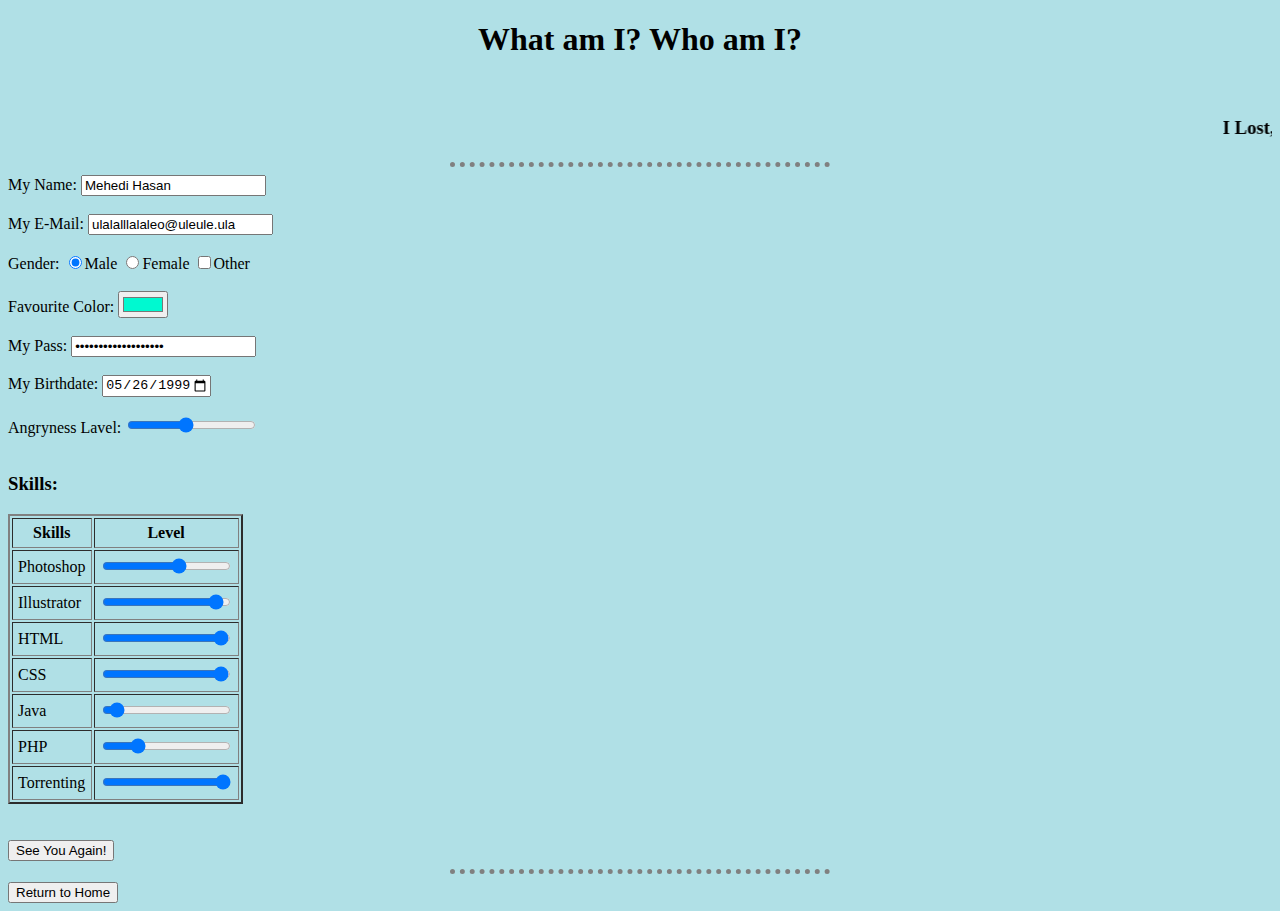
<file: about.html>
<!DOCTYPE html>
<html lang="en" dir="ltr">
  <head>
    <meta charset="utf-8">
    <title>ABout MH</title>
    <link rel="stylesheet" href="css/master.css">
  </head>
  <body>
    <center>
      <h1>What am I? Who am I?</h1>
    </center>
    <br>
    <h3>
      <marquee direction="left">I Lost, I Lost, I Lost Control Again.** I Don't, I Don't, I Don't Know Who I Am.</marquee>
    </h3>
    <hr>
    <form action="index.html" method="post" enctype="text/plain">
      <label>My Name: </label>
      <input type="text" name="My Name" value="Mehedi Hasan"><br><br>
      <label>My E-Mail: </label>
      <input type="email" name="MY E-Mail" value="ulalalllalaleo@uleule.ula"><br><br>
      <label>Gender: </label>
      <input type="radio" name="Male" value="True" checked>Male
      <input type="radio" name="Female" value="False">Female
      <input type="checkbox" name="Other" value="False">Other <br><br>
      <label>Favourite Color: </label>
      <input type="color" name="Favourite" value="#00F9D0"><br><br>
      <label>My Pass: </label>
      <input type="password" name="Password" value="Are You Kidding Me?"><br><br>
      <label>My Birthdate: </label>
      <input type="date" name="Birth Date"
       value="1999-05-26"
       min="1999-01-01" max="1999-12-31"><br><br>
       <label>Angryness Lavel: </label>
       <input type="range" name="Angry" value="56" max="100" min="20"><br><br>
       <table cellpadding="5" border="2">
         <h3>Skills:</h3>
         <thead>
           <tr>
             <th>Skills</th>
             <th>Level</th>
           </tr>
         </thead>
         <tbody>
           <tr>
             <td>Photoshop</td>
             <td><input type="range" name="Angry" value="69" max="100" min="20"></td>
           </tr>
           <tr>
             <td>Illustrator</td>
             <td><input type="range" name="Angry" value="95" max="100" min="20"></td>
           </tr>
           <tr>
             <td>HTML</td>
             <td><input type="range" name="Angry" value="99" max="100" min="20"></td>
           </tr>
           <tr>
             <td>CSS</td>
             <td><input type="range" name="Angry" value="99" max="100" min="20"></td>
           </tr>
           <tr>
             <td>Java</td>
             <td><input type="range" name="Angry" value="25" max="100" min="20"></td>
           </tr>
           <tr>
             <td>PHP</td>
             <td><input type="range" name="Angry" value="40" max="100" min="20"></td>
           </tr>
           <tr>
             <td>Torrenting</td>
             <td><input type="range" name="Angry" value="100" max="100" min="20"></td>
           </tr>
         </tbody>
       </table><br><br>
      <input type="submit" name="Submit" value="See You Again!">
    </form>
    <hr>
    <a href="https://elpro-mh.github.io/MH-v2.0/"> <button type="button" name="button">Return to Home</button> </a>
  </body>
</html>
</file>
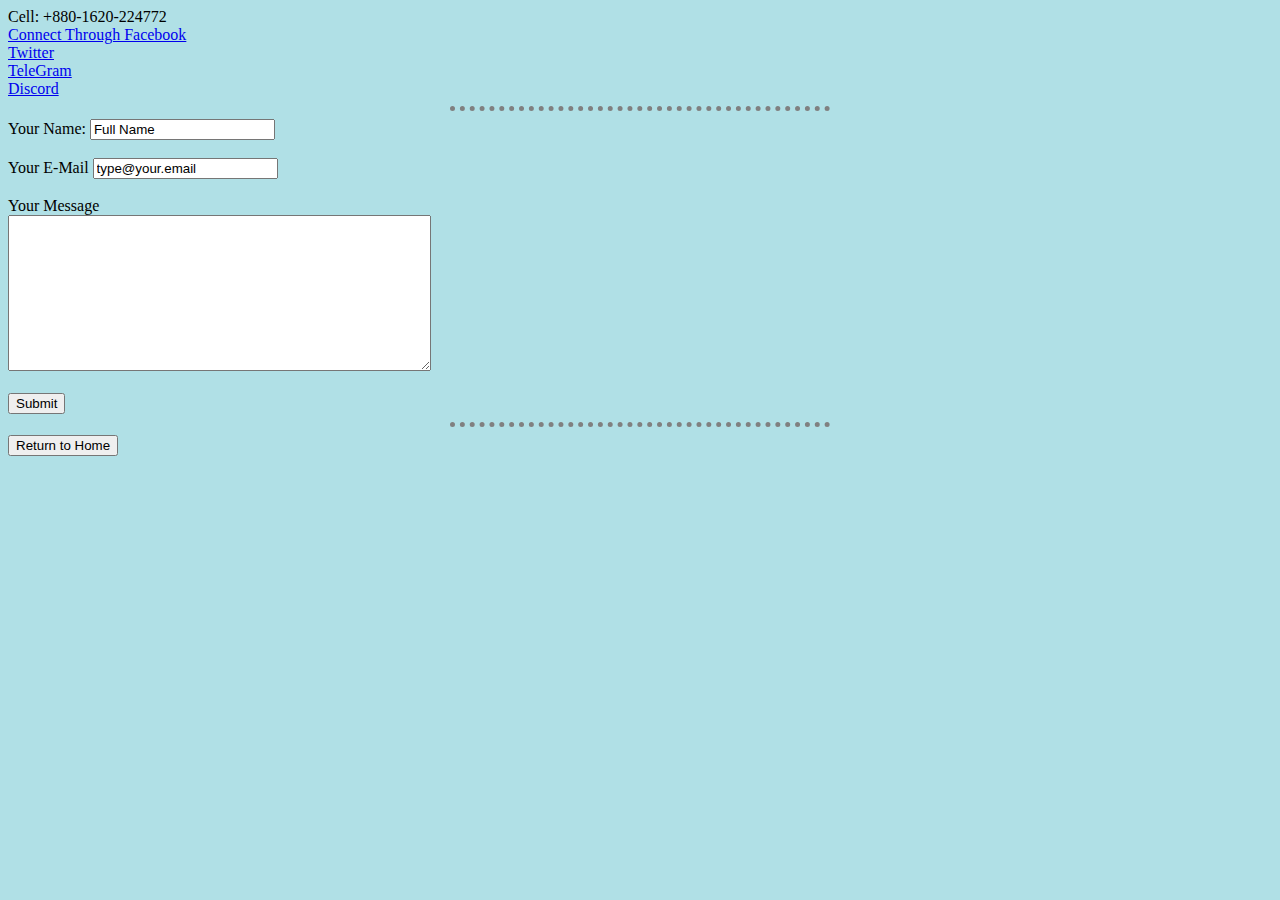
<file: contact.html>
<!DOCTYPE html>
<html lang="en" dir="ltr">
  <head>
    <meta charset="utf-8">
    <title>Contact MH</title>
    <link rel="stylesheet" href="css/master.css">
  </head>
  <body>
    Cell: +880-1620-224772 <br>
    <a href="https://facebook.com/ElPro.MH">Connect Through Facebook</a><br>
    <a href="https://twitter.com/ElPro_MH">Twitter</a><br>
    <a href="https://t.me/ElPro_MH">TeleGram</a><br>
    <a href="https://discordapp.com/users/371320291818864640">Discord</a><br>
    <hr>
    <form action="index.html" method="post" enctype="text/plain">
      <label>Your Name:</label>
      <input type="text" name="Your Name" value="Full Name"><br><br>
      <label>Your E-Mail</label>
      <input type="email" name="Your E-Mail" value="type@your.email"><br><br>
      <label>Your Message</label><br>
      <textarea name="Your Message" rows="10" cols="50"></textarea><br><br>
      <input type="submit">
    </form>
    <hr>
    <a href="https://elpro-mh.github.io/MH-v2.0/"> <button type="button" name="button">Return to Home</button> </a>
  </body>
</html>
</file>
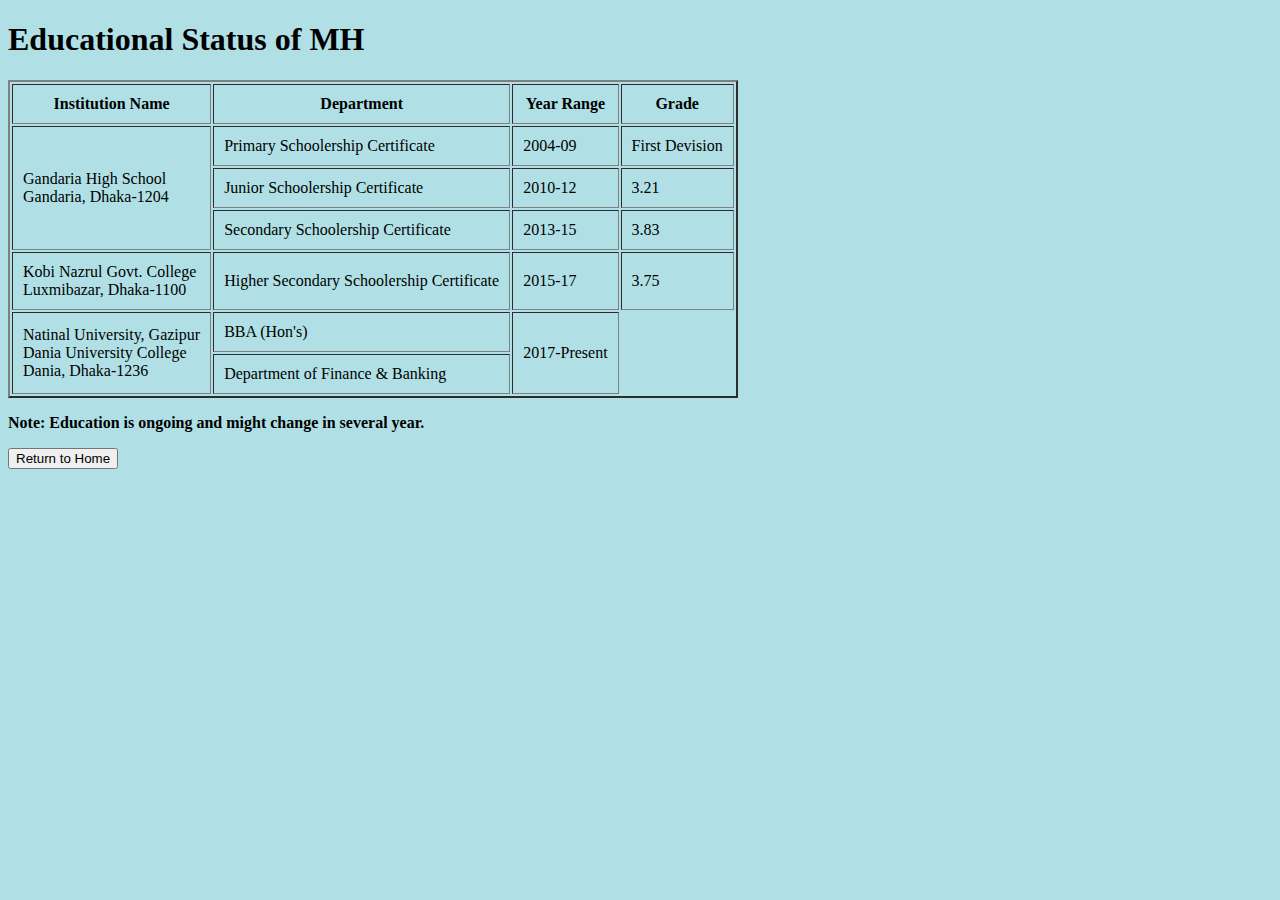
<file: education.html>
<!DOCTYPE html>
<html lang="en" dir="ltr">
  <head>
    <meta charset="utf-8">
    <title>Education Standards of MH</title>
    <link rel="stylesheet" href="css/master.css">
  </head>
  <body>
    <h1>Educational Status of MH</h1>
    <table cellpadding="10" border="2">
      <thead>
        <tr>
          <th>Institution Name</th>
          <th>Department</th>
          <th>Year Range</th>
          <th>Grade</th>
        </tr>
      </thead>
      <tbody>
        <tr>
          <td rowspan="3">Gandaria High School<br>
          Gandaria, Dhaka-1204</td>
          <td>Primary Schoolership Certificate</td>
          <td>2004-09</td>
          <td>First Devision</td>
        </tr>
        <tr>
          <td>Junior Schoolership Certificate</td>
          <td>2010-12</td>
          <td>3.21</td>
        </tr>
        <tr>
          <td>Secondary Schoolership Certificate</td>
          <td>2013-15</td>
          <td>3.83</td>
        </tr>
        <tr>
          <td>Kobi Nazrul Govt. College<br>
          Luxmibazar, Dhaka-1100</td>
          <td>Higher Secondary Schoolership Certificate</td>
          <td>2015-17</td>
          <td>3.75</td>
        </tr>
        <tr>
          <td rowspan="2">Natinal University, Gazipur<br>
          Dania University College<br>
          Dania, Dhaka-1236</td>
          <td>BBA (Hon's)</td>
          <td rowspan="2">2017-Present</td>
        </tr>
        <tr>
          <td>Department of Finance & Banking</td>
        </tr>
      </tbody>
    </table>
    <p><b>Note: Education is ongoing and might change in several year.</b></p>
    <a href="https://elpro-mh.github.io/MH-v2.0/"> <button type="button" name="button">Return to Home</button> </a>
  </body>
</html>
</file>
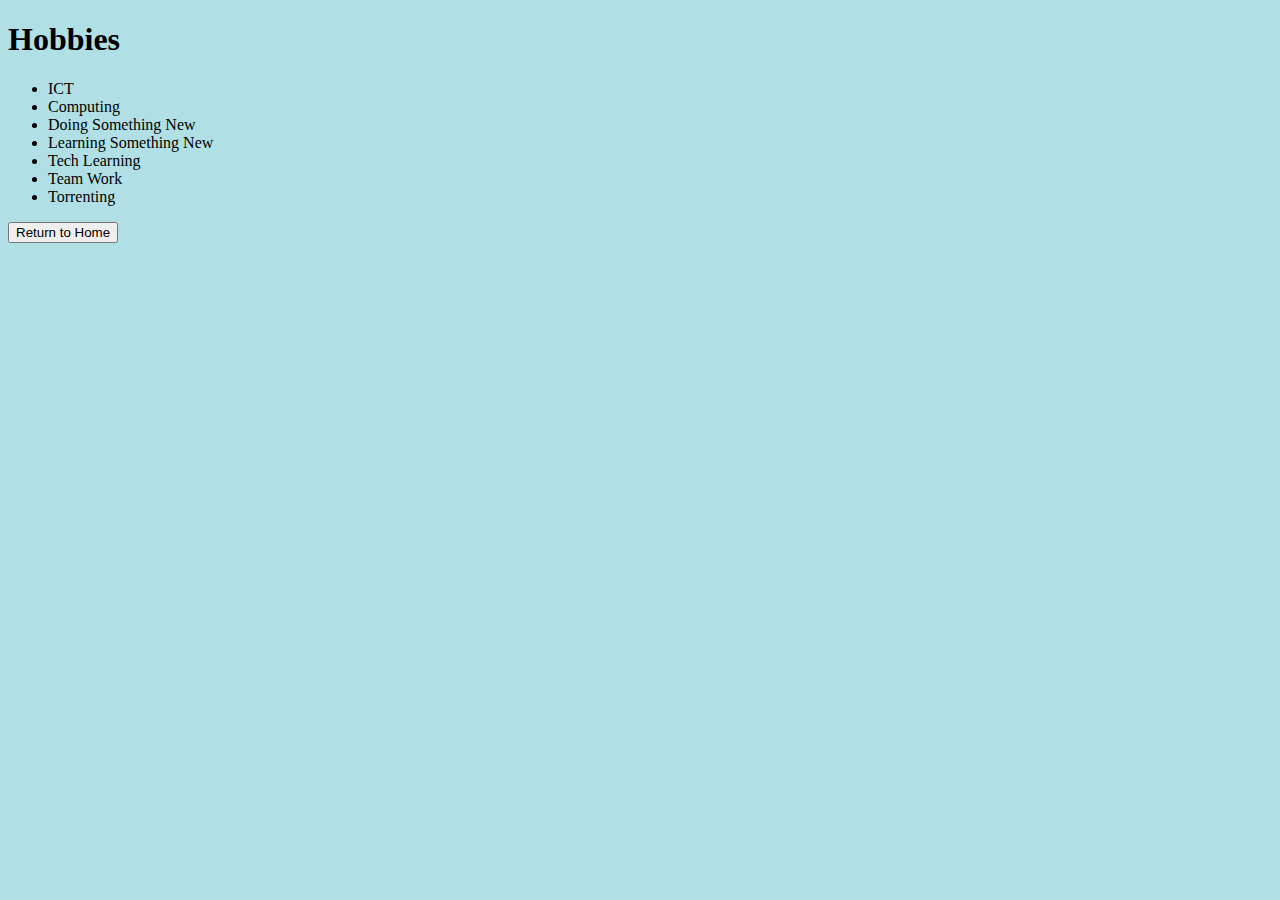
<file: hobbies.html>
<!DOCTYPE html>
<html lang="en" dir="ltr">
  <head>
    <meta charset="utf-8">
    <title>Hobbies of MH</title>
    <link rel="stylesheet" href="css/master.css">
  </head>
  <body>
    <h1>Hobbies</h1>
    <ul type="diamond">
      <li>ICT</li>
      <li>Computing</li>
      <li>Doing Something New</li>
      <li>Learning Something New</li>
      <li>Tech Learning</li>
      <li>Team Work</li>
      <li>Torrenting</li>
    </ul>
    <a href="https://elpro-mh.github.io/MH-v2.0/"> <button type="button" name="button">Return to Home</button> </a>
  </body>
</html>
</file>
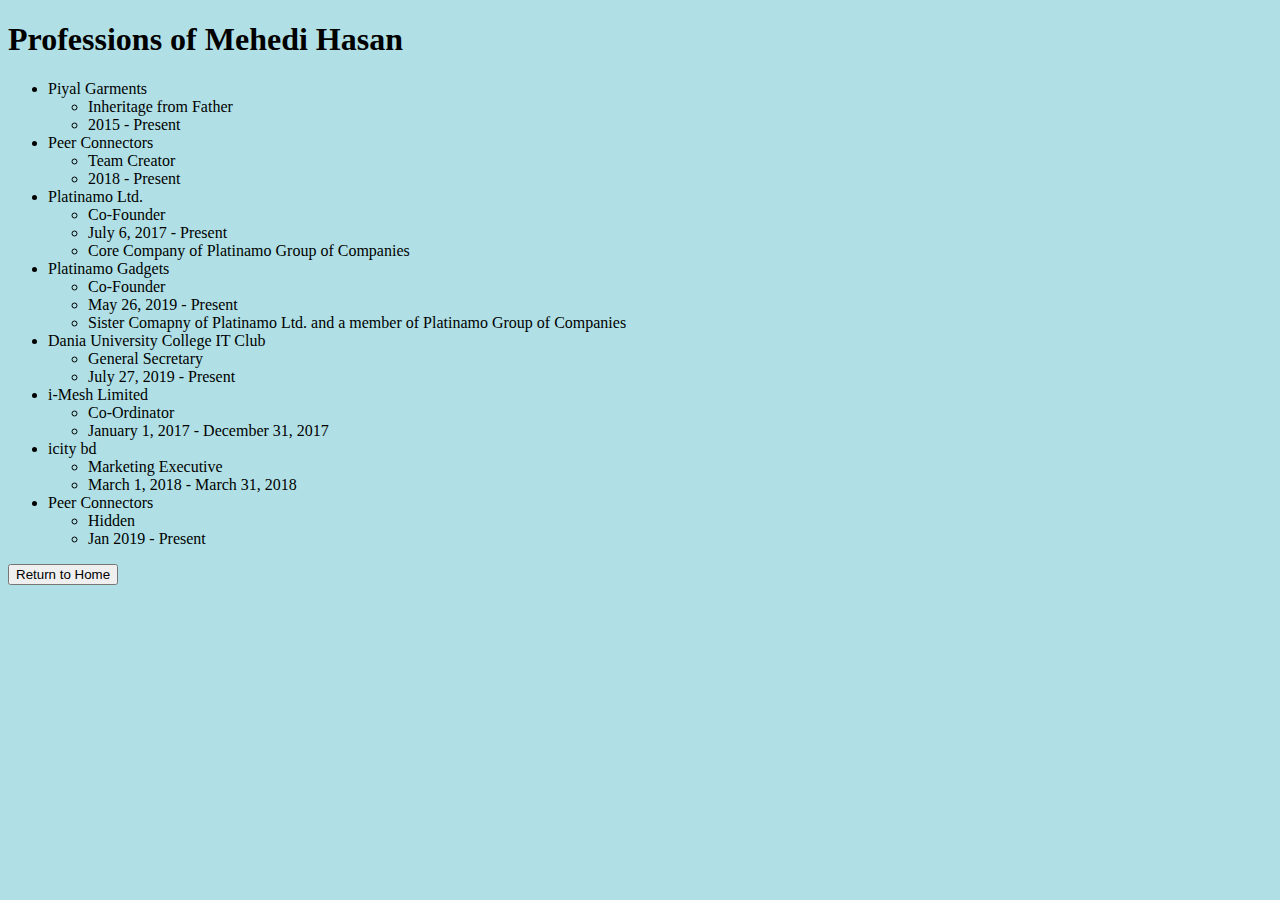
<file: professions.html>
<!DOCTYPE html>
<html lang="en" dir="ltr">
  <head>
    <meta charset="utf-8">
    <title>Professions of MH</title>
    <link rel="stylesheet" href="css/master.css">
  </head>
  <body>
    <h1>Professions of Mehedi Hasan</h1>
    <ul>
      <li>Piyal Garments
        <ul>
          <li>Inheritage from Father</li>
          <li>2015 - Present</li>
        </ul>
      </li>
      <li>Peer Connectors
        <ul>
          <li>Team Creator</li>
          <li>2018 - Present</li>
        </ul>
      </li>
      <li>Platinamo Ltd.
        <ul>
          <li>Co-Founder</li>
          <li>July 6, 2017 - Present</li>
          <li>Core Company of Platinamo Group of Companies</li>
        </ul>
      </li>
      <li>Platinamo Gadgets
        <ul>
          <li>Co-Founder</li>
          <li>May 26, 2019 - Present</li>
          <li>Sister Comapny of Platinamo Ltd. and a member of Platinamo Group of Companies</li>
        </ul>
      </li>
      <li>Dania University College IT Club
        <ul>
          <li>General Secretary</li>
          <li>July 27, 2019 - Present</li>
        </ul>
      </li>
      <li>i-Mesh Limited
        <ul>
          <li>Co-Ordinator</li>
          <li>January 1, 2017 - December 31, 2017</li>
        </ul>
      </li>
      <li>icity bd
        <ul>
          <li>Marketing Executive</li>
          <li>March 1, 2018 - March 31, 2018</li>
        </ul>
      </li>
      <li>Peer Connectors
        <ul>
          <li>Hidden</li>
          <li>Jan 2019 - Present</li>
        </ul>
      </li>
    </ul>
    <a href="https://elpro-mh.github.io/MH-v2.0/"> <button type="button" name="button">Return to Home</button> </a>
  </body>
</html>
</file>
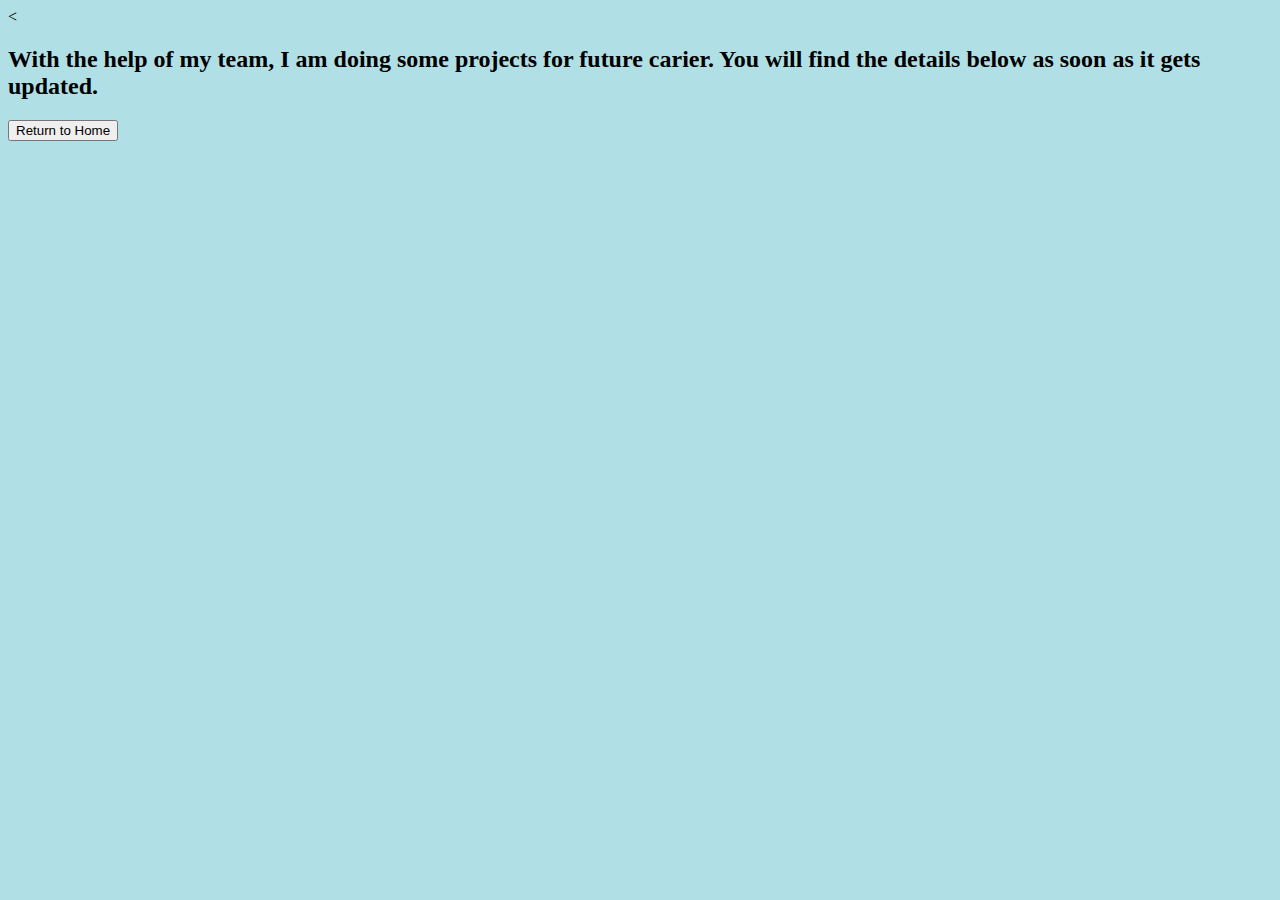
<file: projects.html>
<!DOCTYPE html>
<<!DOCTYPE html>
<html lang="en" dir="ltr">
  <head>
    <meta charset="utf-8">
    <title>Projects of MH</title>
    <link rel="stylesheet" href="css/master.css">
  </head>
  <body>
    <h2>With the help of my team, I am doing some projects for future carier. You will find the details below as soon as it gets updated.</h2>
    <a href="https://elpro-mh.github.io/MH-v2.0/"> <button type="button" name="button">Return to Home</button> </a>
  </body>
</html>
</file>
<file: css/master.css>
body {
  background-color: powderblue;
}
hr {
  border-style: none;
  border-color: grey;
  border-top-style: dotted;
  border-width: 5px;
  width: 30%;
}
</file>
